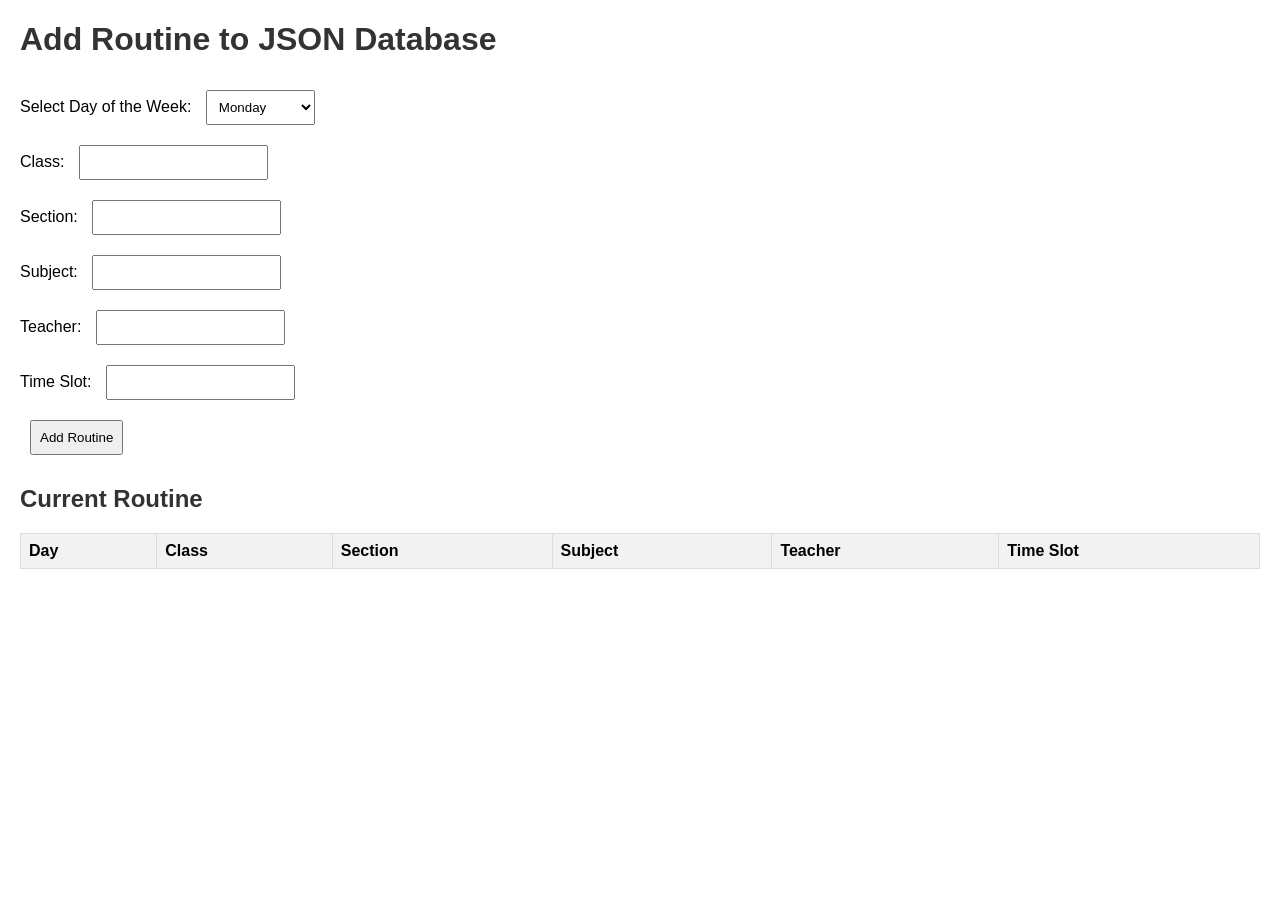
<file: Timora Old/add_routine.html>
<!DOCTYPE html>
<html lang="en">
<head>
  <meta charset="UTF-8">
  <meta name="viewport" content="width=device-width, initial-scale=1.0">
  <title>Add Routine</title>
  <style>
    body {
      font-family: Arial, sans-serif;
      margin: 20px;
    }
    table {
      width: 100%;
      margin-top: 20px;
      border-collapse: collapse;
    }
    th, td {
      border: 1px solid #ddd;
      padding: 8px;
      text-align: left;
    }
    th {
      background-color: #f2f2f2;
    }
    h1, h2 {
      color: #333;
    }
    form {
      margin-bottom: 20px;
    }
    input, select, button {
      margin: 10px;
      padding: 8px;
    }
  </style>
</head>
<body>

  <h1>Add Routine to JSON Database</h1>

  <form id="routineForm">
    <label for="daySelect">Select Day of the Week:</label>
    <select id="daySelect" name="day">
      <option value="Monday">Monday</option>
      <option value="Tuesday">Tuesday</option>
      <option value="Wednesday">Wednesday</option>
      <option value="Thursday">Thursday</option>
      <option value="Friday">Friday</option>
    </select><br>

    <label for="classInput">Class:</label>
    <input type="text" id="classInput" name="class"><br>

    <label for="sectionInput">Section:</label>
    <input type="text" id="sectionInput" name="section"><br>

    <label for="subjectInput">Subject:</label>
    <input type="text" id="subjectInput" name="subject"><br>

    <label for="teacherInput">Teacher:</label>
    <input type="text" id="teacherInput" name="teacher"><br>

    <label for="timeSlotInput">Time Slot:</label>
    <input type="text" id="timeSlotInput" name="timeSlot"><br>

    <button type="button" onclick="addRoutine()">Add Routine</button>
  </form>

  <h2>Current Routine</h2>
  <table>
    <thead>
      <tr>
        <th>Day</th>
        <th>Class</th>
        <th>Section</th>
        <th>Subject</th>
        <th>Teacher</th>
        <th>Time Slot</th>
      </tr>
    </thead>
    <tbody id="routineTableBody">
      <!-- Rows will be dynamically added here -->
    </tbody>
  </table>

  <script>
    let routineData = {
      "Monday": [],
      "Tuesday": [],
      "Wednesday": [],
      "Thursday": [],
      "Friday": []
    };

    function updateTable() {
      const tableBody = document.getElementById('routineTableBody');
      tableBody.innerHTML = '';

      for (const [day, routines] of Object.entries(routineData)) {
        routines.forEach(routine => {
          const row = `<tr>
            <td>${day}</td>
            <td>${routine.class}</td>
            <td>${routine.section}</td>
            <td>${routine.subject}</td>
            <td>${routine.teacher}</td>
            <td>${routine.timeSlot}</td>
          </tr>`;
          tableBody.innerHTML += row;
        });
      }
    }

    function addRoutine() {
      const day = document.getElementById('daySelect').value;
      const routine = {
        class: document.getElementById('classInput').value,
        section: document.getElementById('sectionInput').value,
        subject: document.getElementById('subjectInput').value,
        teacher: document.getElementById('teacherInput').value,
        timeSlot: document.getElementById('timeSlotInput').value
      };

      if (!routineData[day]) {
        routineData[day] = [];
      }

      routineData[day].push(routine);
      updateTable();

      // Optionally clear the form inputs
      document.getElementById('routineForm').reset();
    }
  </script>

</body>
</html>
</file>
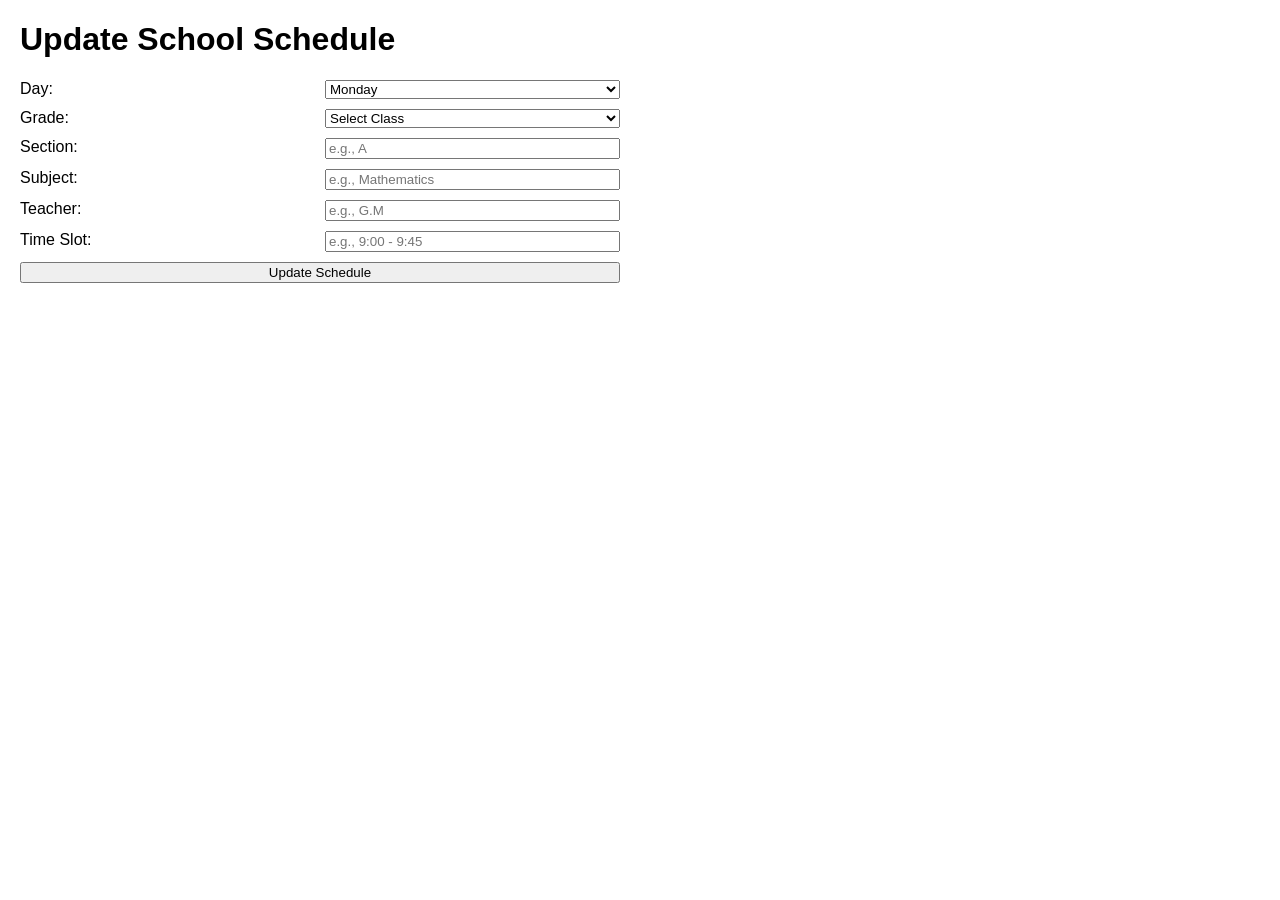
<file: Timora Old/input.html>
<!DOCTYPE html>
<html lang="en">
<head>
    <meta charset="UTF-8">
    <meta name="viewport" content="width=device-width, initial-scale=1.0">
    <title>Schedule Update Form</title>
    <style>
        body {
            font-family: Arial, sans-serif;
            margin: 20px;
        }
        form {
            display: grid;
            grid-template-columns: 1fr 1fr;
            gap: 10px;
            max-width: 600px;
        } 
        label {
            grid-column: 1 / 2;
        }
        input, select, button {
            grid-column: 2 / 3;
        }
        button {
            grid-column: 1 / 3;
        }
    </style>
</head>
<body>

<h1>Update School Schedule</h1>
<form id="scheduleForm">
    <label for="day">Day:</label>
    <select id="day" name="day" required>
        <option value="Monday">Monday</option>
        <option value="Tuesday">Tuesday</option>
        <option value="Wednesday">Wednesday</option>
        <option value="Thursday">Thursday</option>
        <option value="Friday">Friday</option>
    </select>

    <label for="grade">Grade:</label>
    <select id="grade">
        <option value="" disabled selected>Select Class</option> <!-- Default Option -->
        <option value="5">Grade 5</option>
        <option value="6">Grade 6</option>
        <option value="7">Grade 7</option>
    </select>
    <label for="section">Section:</label>
    <input type="text" id="section" name="section" required placeholder="e.g., A">

    <label for="subject">Subject:</label>
    <input type="text" id="subject" name="subject" required placeholder="e.g., Mathematics">

    <label for="teacher">Teacher:</label>
    <input type="text" id="teacher" name="teacher" required placeholder="e.g., G.M">

    <label for="timeSlot">Time Slot:</label>
    <input type="text" id="timeSlot" name="timeSlot" required placeholder="e.g., 9:00 - 9:45">

    <button type="submit">Update Schedule</button>
</form>

<script>
    document.getElementById('scheduleForm').addEventListener('submit', async function (event) {
        event.preventDefault();

        const formData = {
            day: document.getElementById('day').value,
            class: document.getElementById('grade').value,
            section: document.getElementById('section').value,
            subject: document.getElementById('subject').value,
            teacher: document.getElementById('teacher').value,
            timeSlot: document.getElementById('timeSlot').value
        };

        try {
            const response = await fetch('/update-schedule', {
                method: 'POST',
                headers: { 'Content-Type': 'application/json' },
                body: JSON.stringify(formData)
            });
            const result = await response.json();
            alert(result.message);
        } catch (error) {
            alert('Error updating schedule: ' + error.message);
        }
    });
</script>

</body>
</html>
</file>
